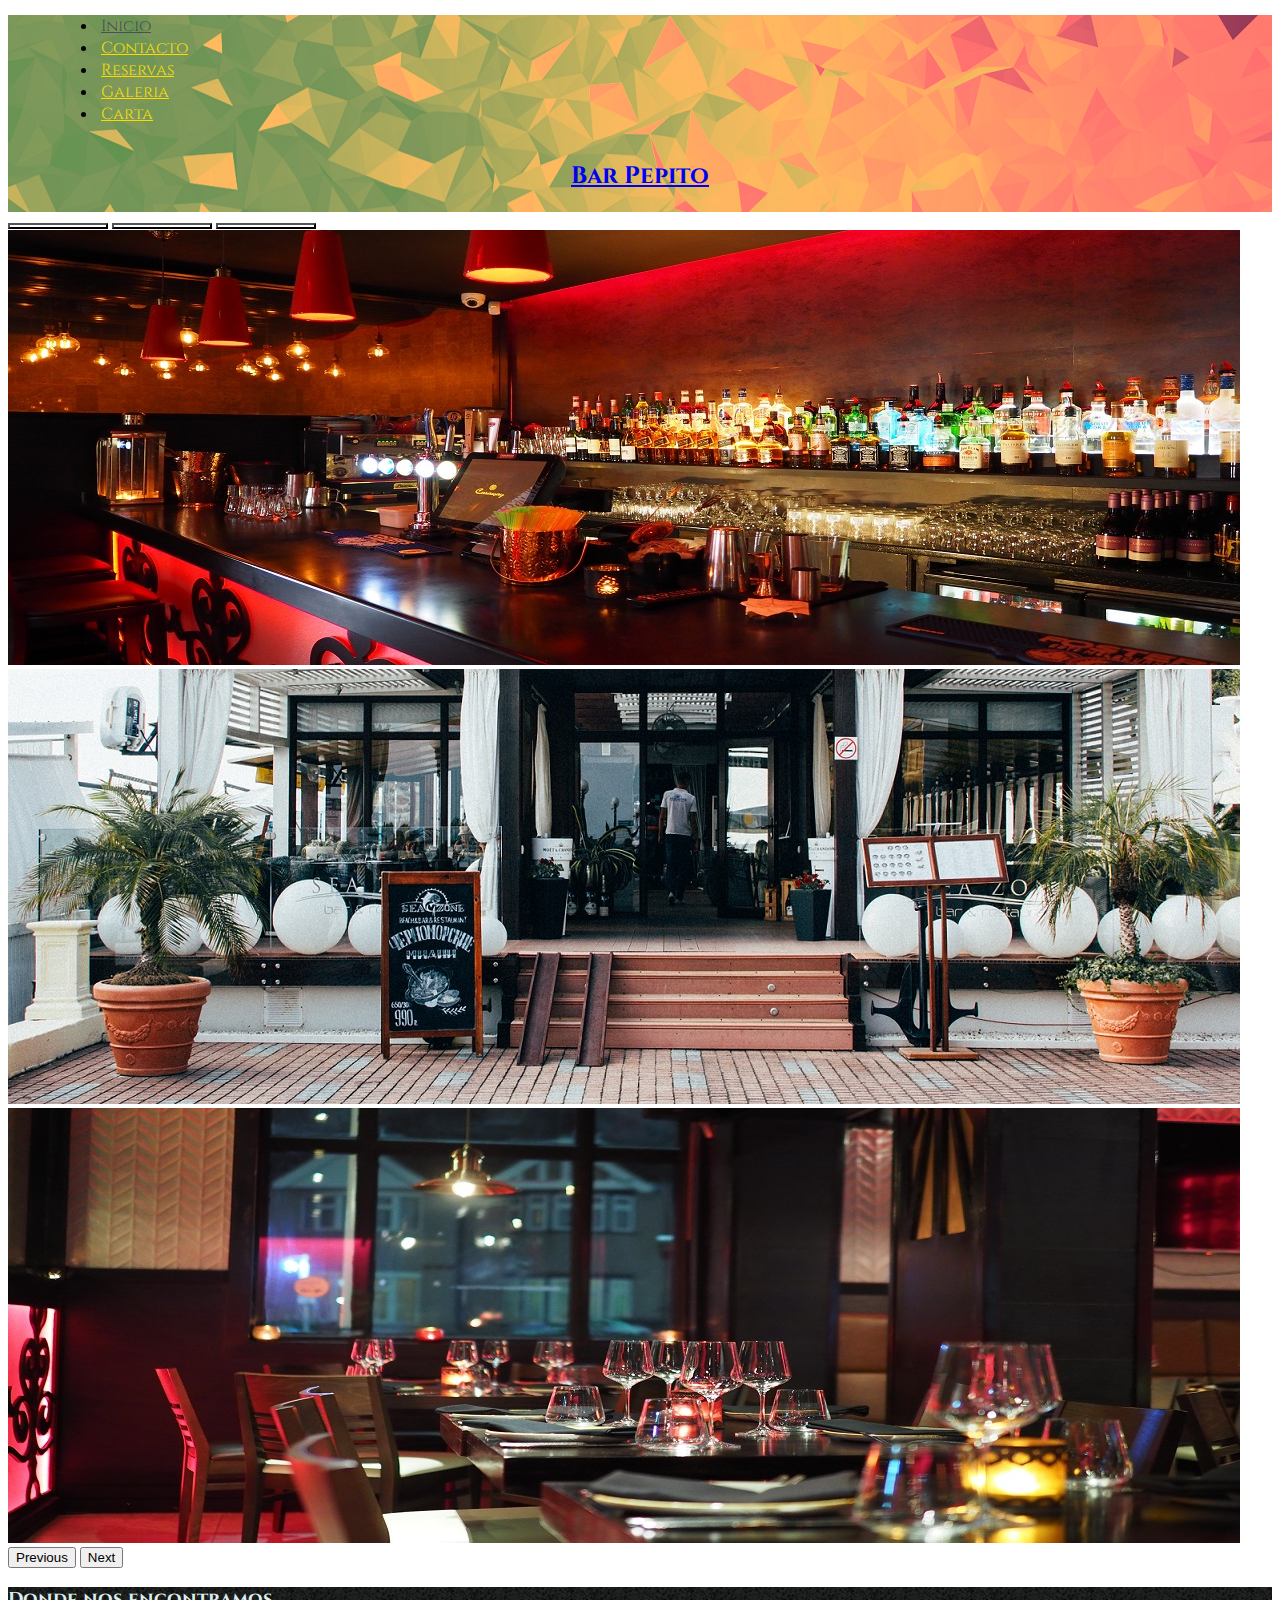
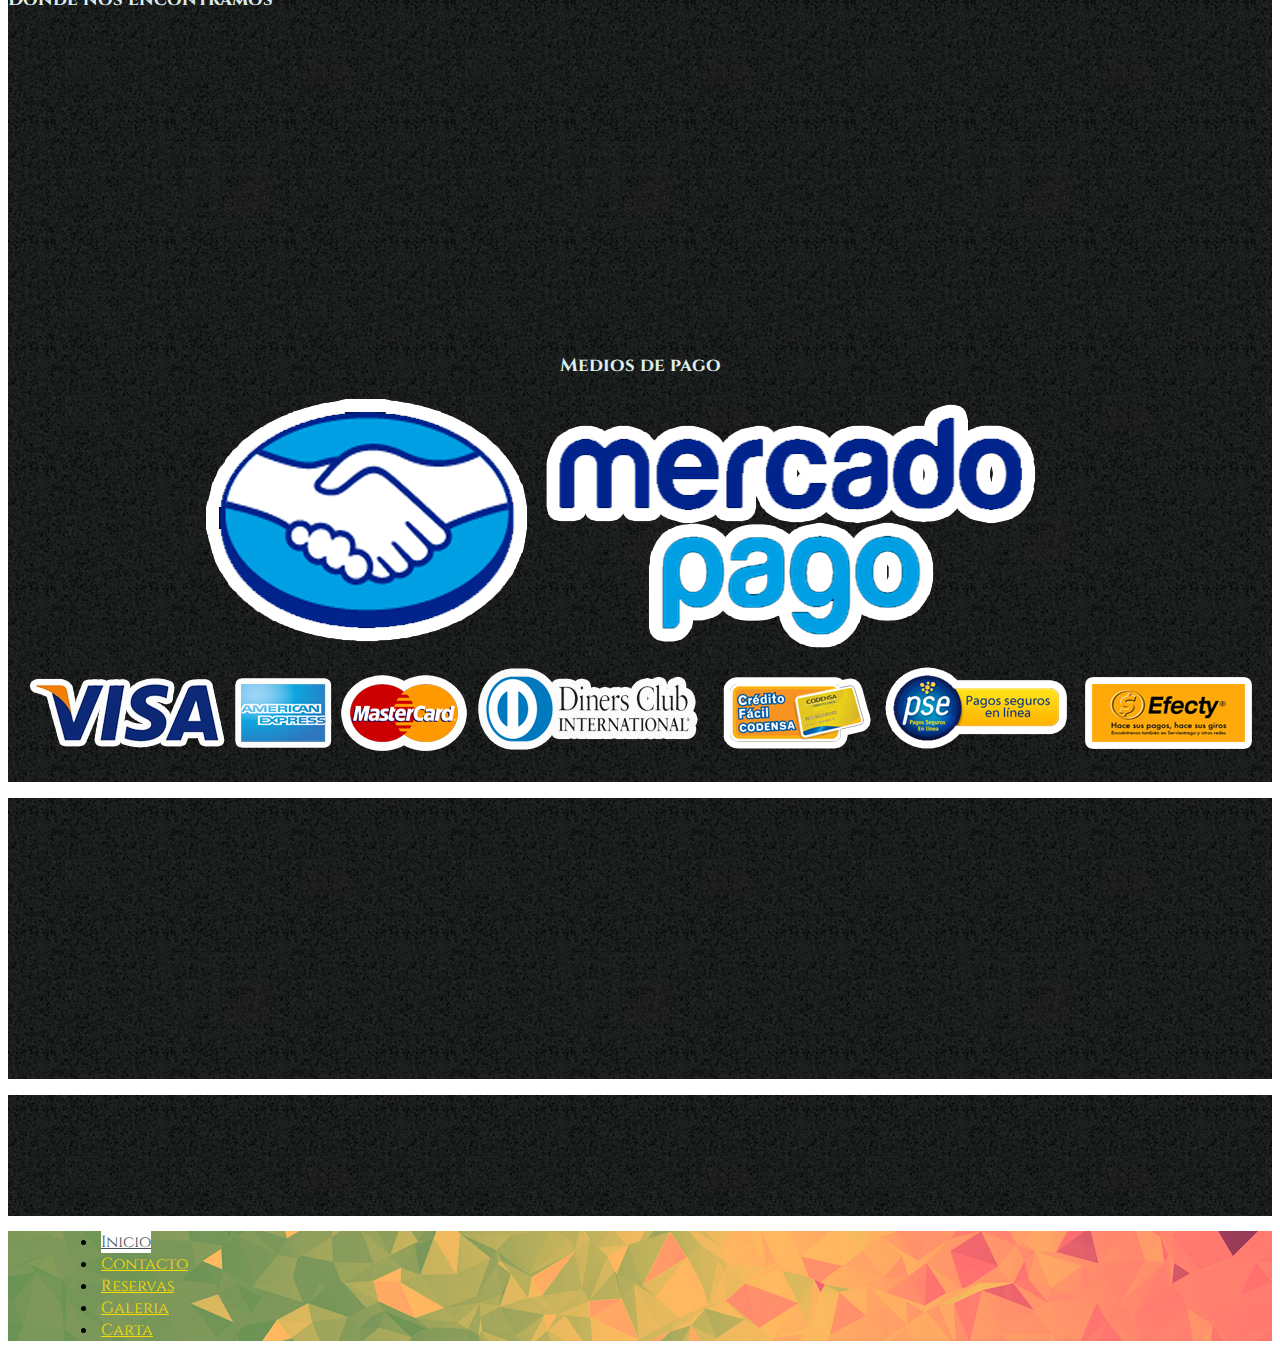
<file: index.html>
<!DOCTYPE html>
<html lang="es">
<head>
	<meta charset="UTF-8">
	<meta name="viewport" content="width=device-width, initial-scale=1.0">
	<meta name="keywords" content="bar pepito comida tragos salida restaurante">
	<meta name="description" content="Bar Pepito - El mejor lugar, la mejor comida, los mejores tragos">
	<link href="https://fonts.googleapis.com/css2?family=Cinzel:wght@800&display=swap" rel="stylesheet">
	<link href="https://fonts.googleapis.com/css2?family=Cabin&display=swap" rel="stylesheet">
	<link href="https://unpkg.com/aos@2.3.1/dist/aos.css" rel="stylesheet">
	<link href="https://cdn.jsdelivr.net/npm/bootstrap@5.1.3/dist/css/bootstrap.min.css" rel="stylesheet" integrity="sha384-1BmE4kWBq78iYhFldvKuhfTAU6auU8tT94WrHftjDbrCEXSU1oBoqyl2QvZ6jIW3" crossorigin="anonymous">
	<link rel="icon" type="image/png" href="assets/img/logo.png"/>
	<link rel="stylesheet" type="text/css" href="css/estilo.css">
	<title>Bar Pepito | Home</title>
</head>
<body>
	<div class="container-fluid header">
		<div class="row">
			<div class="col-12 col-lg-9 navbar header-nav">
				<ul class="nav nav-tabs">
				  <li class="nav-item">
				    <a class="nav-link active" aria-current="page" href="#">Inicio</a>
				  </li>
				  <li class="nav-item">
				    <a class="nav-link" href="pages/contacto.html">Contacto</a>
				  </li>
				  <li class="nav-item">
				    <a class="nav-link" href="pages/reservas.html">Reservas</a>
				  </li>
				  <li class="nav-item">
				    <a class="nav-link" href="pages/galeria.html">Galeria</a>
				  </li>
				  <li class="nav-item">
				    <a class="nav-link" href="pages/carta.html">Carta</a>
				  </li>
				</ul>
			</div>
			<div class="col-12 col-lg-3 nombreBar">
				<h2>
					<a href="index.html">Bar Pepito</a>
				</h2>
			</div>
		</div>
	</div>
	<div class="container-fluid principal">	
		<div class="row">
			<div class="col-12 col-lg-12 px-0">
				<div id="carouselExampleIndicators" class="carousel slide" data-bs-ride="carousel">
					<div class="carousel-indicators">
					    <button type="button" data-bs-target="#carouselExampleIndicators" data-bs-slide-to="0" class="indicador active" aria-current="true" aria-label="Slide 1"></button>
					    <button type="button" data-bs-target="#carouselExampleIndicators" data-bs-slide-to="1" class="indicador" aria-label="Slide 2"></button>
					    <button type="button" data-bs-target="#carouselExampleIndicators" data-bs-slide-to="2" class="indicador" aria-label="Slide 3"></button>
					</div>
				    <div class="carousel-inner">
				        <div class="carousel-item active">
				        <img src="assets/img/bar1.jpg" class="d-block w-100 img-fluid" alt="foto bar">
				    </div>
				    <div class="carousel-item">
				        <img src="assets/img/bar2.jpg" class="d-block w-100 img-fluid" alt="foto bar">
				    </div>
				    <div class="carousel-item">
				        <img src="assets/img/bar3.jpg" class="d-block w-100 img-fluid" alt="foto bar">
				    </div>
				    </div>
				    <button class="carousel-control-prev" type="button" data-bs-target="#carouselExampleIndicators" data-bs-slide="prev">
				        <span class="carousel-control-prev-icon" aria-hidden="true"></span>
				        <span class="visually-hidden">Previous</span>
				    </button>
				    <button class="carousel-control-next" type="button" data-bs-target="#carouselExampleIndicators"data-bs-slide="next">
				        <span class="carousel-control-next-icon" aria-hidden="true"></span>
				        <span class="visually-hidden">Next</span>
				    </button>
				</div>
			</div>
		</div>
	</div>
	<div class="container-fluid ubicacion">
		<div class="row">
			<div class="col-12 col-lg-6">
				<div class="card card-ubicacion py-4">
				  	<div class="card-body">
				    <h3 class="card-title">Donde nos encontramos</h3>
				  	</div>
				  	<iframe src="https://www.google.com/maps/embed?pb=!1m18!1m12!1m3!1d3284.3309923589354!2d-58.399902285052505!3d-34.59579086458515!2m3!1f0!2f0!3f0!3m2!1i1024!2i768!4f13.1!3m3!1m2!1s0x95bcca96921d0e71%3A0xfe351dd9bbccdb10!2sAv.%20Santa%20Fe%2C%20C1123%20CABA!5e0!3m2!1ses-419!2sar!4v1662231447091!5m2!1ses-419!2sar" width="100%" height="300" style="border:0;" allowfullscreen="" loading="lazy" referrerpolicy="no-referrer-when-downgrade"></iframe>
				</div>
			</div>
		</div>
	</div>
	<div class="container-fluid mediospago">
		<div class="row">
			<div class="col-12 col-lg-6">
				<div class="card card-pago" >
				  	<div class="card-body">
				    	<h3 class="card-text">Medios de pago</h3>
				    	<img src="assets/img/mediospago.png" class="card-img-top py-4 img-fluid" alt="mediospago">
				  	</div>
				</div>
			</div>
		</div>
	</div>
	<div class="container-fluid redes py-5">
		<div class="row">
			<div class="col-12 col-lg-12">
				<ul class="list-group list-group-horizontal justify-content-evenly pb-4 list-redes">
				  <li class="list-group-item d-flex align-items-center item-redes" data-aos="zoom-in-right" data-aos-duration="2000">
				  	<a href="#"><img src="assets/img/facebook.png" alt="" class="facebook"></a>
				  	<a class="text-decoration-none text-reset" href="#"><p class="mb-0 ps-2 font-monospace">Visita nuestro Facebook! </p></a>
				  </li>
				  <li class="list-group-item d-flex align-items-center item-redes" data-aos="zoom-in-up" data-aos-duration="2000">
				  	<a href="#"><img src="assets/img/instagram.png" alt="" class="instagram"></a>
				  	<a class="text-decoration-none text-reset" href="#"><p class="mb-0 ps-2 font-monospace">Seguinos en Instagram!</p></a>
				  </li>
				  <li class="list-group-item d-flex align-items-center item-redes" data-aos="zoom-in-left" data-aos-duration="2000">
				  	<a href="#"><img src="assets/img/whatsapp.png" alt="" class="whatsapp"></a>
				  	<a class="text-decoration-none text-reset" href="#"><p class="mb-0 ps-2 font-monospace">Mandanos un mensaje!</p></a>
				  </li>
				</ul>
			</div>
		</div>	
	</div>
	<div class="container-fluid newsletter">	
		<div class="row">
			<div class="col-12 col-lg-6">
				<div class="mb-5 newsletter-items" data-aos="flip-down" data-aos-duration="3000">
				  <label for="formGroupExampleInput" class="form-label"><h4>Suscribite a nuestro Newsletter!</h4></label>
				  <input type="text" class="form-control my-4" id="formGroupExampleInput" placeholder="Ingresa tu email">
				  <button type="button">Suscribirme</button>
				</div>
			</div>
		</div>
	</div>
	<div class="container-fluid footer">
		<div class="row">
			<div class="col-12 col-lg-12">
				<ul class="nav nav-pills footer-nav justify-content-center">
				  <li class="nav-item">
				    <a class="nav-link active" aria-current="page" href="index.html">Inicio</a>
				  </li>
				  <li class="nav-item">
				    <a class="nav-link" href="pages/contacto.html">Contacto</a>
				  </li>
				  <li class="nav-item">
				    <a class="nav-link" href="pages/reservas.html">Reservas</a>
				  </li>
				  <li class="nav-item">
				    <a class="nav-link" href="pages/galeria.html">Galeria</a>
				  </li>
				  <li class="nav-item">
				    <a class="nav-link" href="pages/carta.html">Carta</a>
				  </li>
				</ul>
			</div>
		</div>
	</div>
	<script src="https://unpkg.com/aos@2.3.1/dist/aos.js"></script>
	<script>
	  	AOS.init();
	</script>
	<script src="https://cdn.jsdelivr.net/npm/bootstrap@5.1.3/dist/js/bootstrap.bundle.min.js" integrity="sha384-ka7Sk0Gln4gmtz2MlQnikT1wXgYsOg+OMhuP+IlRH9sENBO0LRn5q+8nbTov4+1p" crossorigin="anonymous"></script>
</body>
</html>
</file>
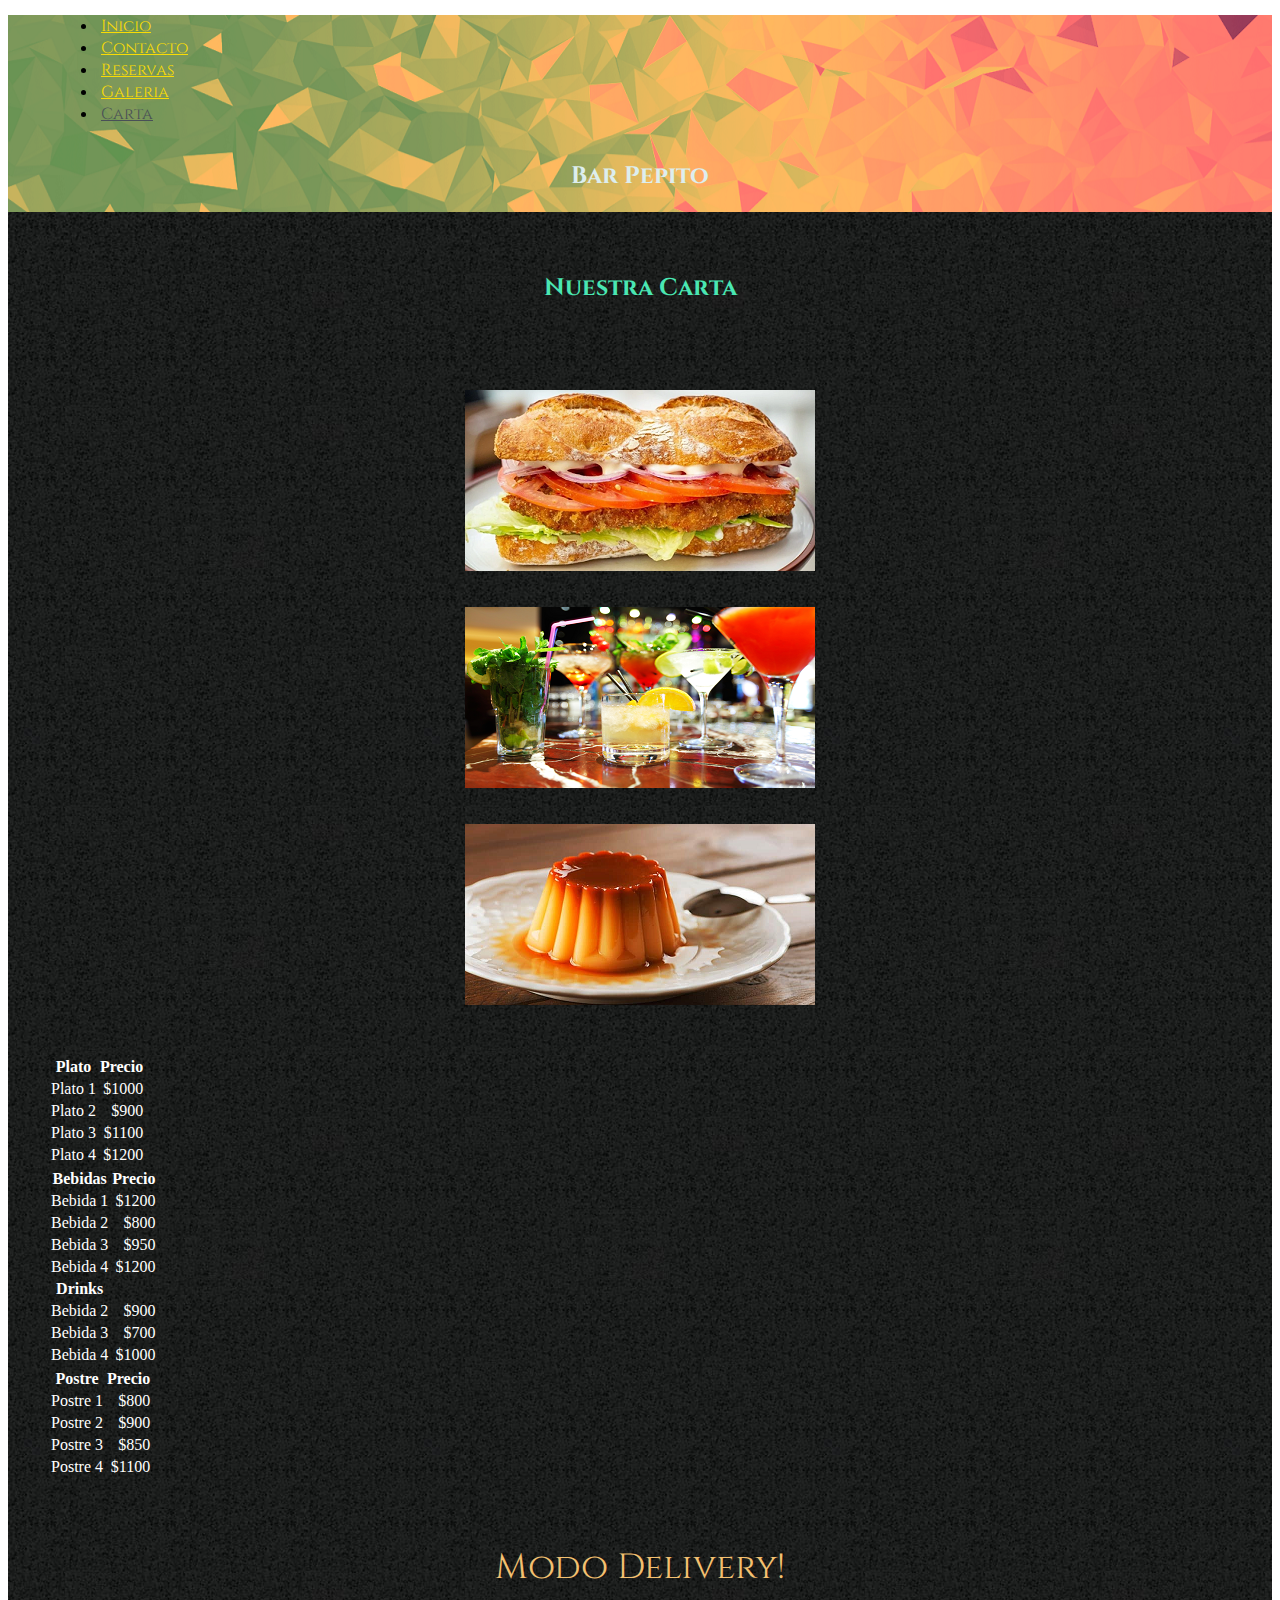
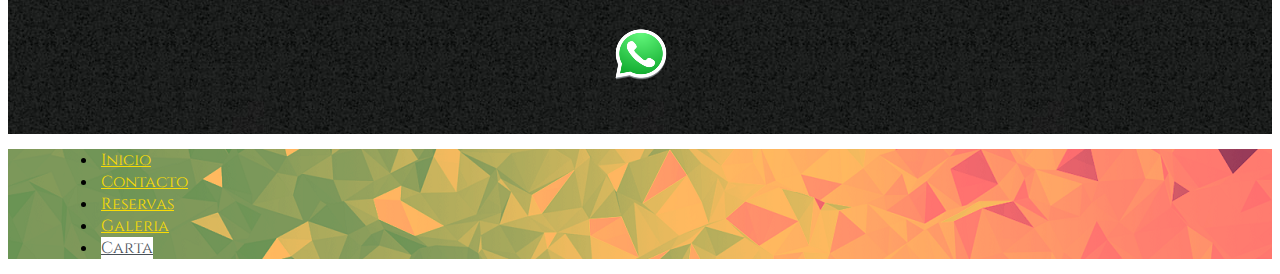
<file: pages/carta.html>
<!DOCTYPE html>
<html lang="es">
<head>
	<meta charset="UTF-8">
	<meta name="viewport" content="width=device-width, initial-scale=1.0">
	<meta name="keywords" content="bar pepito comida tragos salida restaurante carta comidas bebidas postres precios">
	<meta name="description" content="Bar Pepito - El mejor lugar, la mejor comida, los mejores tragos - Nuestra Carta">
	<link href="https://fonts.googleapis.com/css2?family=Cinzel:wght@800&display=swap" rel="stylesheet">
	<link href="https://fonts.googleapis.com/css2?family=Cabin&display=swap" rel="stylesheet">
	<link href="https://unpkg.com/aos@2.3.1/dist/aos.css" rel="stylesheet">
	<link href="https://cdn.jsdelivr.net/npm/bootstrap@5.1.3/dist/css/bootstrap.min.css" rel="stylesheet" integrity="sha384-1BmE4kWBq78iYhFldvKuhfTAU6auU8tT94WrHftjDbrCEXSU1oBoqyl2QvZ6jIW3" crossorigin="anonymous">
	<link rel="stylesheet" type="text/css" href="../css/estilo.css">
	<title>Nuestra Carta</title>
</head>
<body>
	<div class="container-fluid header">
		<div class="row">
			<div class="col-12 col-lg-9 navbar header-nav">
				<ul class="nav nav-tabs">
				  <li class="nav-item">
				    <a class="nav-link" href="../index.html">Inicio</a>
				  </li>
				  <li class="nav-item">
				    <a class="nav-link" href="contacto.html">Contacto</a>
				  </li>
				  <li class="nav-item">
				    <a class="nav-link" href="reservas.html">Reservas</a>
				  </li>
				  <li class="nav-item">
				    <a class="nav-link" href="galeria.html">Galeria</a>
				  </li>
				  <li class="nav-item">
				    <a class="nav-link active" aria-current="page" href="carta.html">Carta</a>
				  </li>
				</ul>
			</div>
			<div class="col-12 col-lg-3 nombreBar">
				<h2>
					Bar Pepito
				</h2>
			</div>
		</div>
	</div>
	<div class="container-fluid subtitulo">	
		<div class="row">
			<div class="col-12 col-lg-12">
				<h2>Nuestra Carta</h2>
			</div>
		</div>
	</div>
	<div class="container-fluid fotosCarta">
		<div class="row">
			<div class="col-12 col-lg-4">
				<figure class="figure">
					<img src="../assets/img/platos.png" class="figure-img img-fluid rounded" alt="foto">
				</figure>
			</div>
			<div class="col-12 col-lg-4">
				<figure class="figure">
					<img src="../assets/img/tragos.png" class="figure-img img-fluid rounded" alt="foto">
				</figure>
			</div>
			<div class="col-12 col-lg-4">
				<figure class="figure">
					<img src="../assets/img/postres.png" class="figure-img img-fluid rounded" alt="foto">
				</figure>
			</div>
		</div>
	</div>
	<div class="container-fluid carta">
		<div class="row">
			<div class="col-12 col-lg-4">
				<table class="table">
					<thead>
					    <tr>
					      	<th scope="col">Plato</th>
					      	<th scope="col" class="precio">Precio</th>
					    </tr>
					</thead>
					<tbody>
					    <tr>
						    <td>Plato 1</td>
						    <td class="precio">$1000</td>
					    </tr>
					    <tr>
					      	<td>Plato 2</td>
					      	<td class="precio">$900</td>
					    </tr>
					    <tr>
					      	<td>Plato 3</td>
					      	<td class="precio">$1100</td>
					    </tr>
					    <tr>
					      	<td>Plato 4</td>
					      	<td class="precio">$1200</td>
					    </tr>
					</tbody>
				</table>
			</div>
			<div class="col-12 col-lg-4">
				<table class="table">
					<thead>
					    <tr>
					      	<th scope="col">Bebidas</th>
					      	<th scope="col" class="precio">Precio</th>
					    </tr>
					</thead>
					<tbody>
					    <tr>
						    <td>Bebida 1</td>
						    <td class="precio">$1200</td>
					    </tr>
					    <tr>
					      	<td>Bebida 2</td>
					      	<td class="precio">$800</td>
					    </tr>
					    <tr>
					      	<td>Bebida 3</td>
					      	<td class="precio">$950</td>
					    </tr>
					    <tr>
					      	<td>Bebida 4</td>
					      	<td class="precio">$1200</td>
					    </tr>
					    <thead>
					    <tr>
					      	<th scope="col">Drinks</th>
					    </tr>
					    <tr>
					      	<td>Bebida 2</td>
					      	<td class="precio">$900</td>
					    </tr>
					    <tr>
					      	<td>Bebida 3</td>
					      	<td class="precio">$700</td>
					    </tr>
					    <tr>
					      	<td>Bebida 4</td>
					      	<td class="precio">$1000</td>
					    </tr>
					</thead>
					</tbody>
				</table>
			</div>
			<div class="col-12 col-lg-4">
				<table class="table">
					<thead>
					    <tr>
					      	<th scope="col">Postre</th>
					      	<th scope="col" class="precio">Precio</th>
					    </tr>
					</thead>
					<tbody>
					    <tr>
						    <td>Postre 1</td>
						    <td class="precio">$800</td>
					    </tr>
					    <tr>
					      	<td>Postre 2</td>
					      	<td class="precio">$900</td>
					    </tr>
					    <tr>
					      	<td>Postre 3</td>
					      	<td class="precio">$850</td>
					    </tr>
					    <tr>
					      	<td>Postre 4</td>
					      	<td class="precio">$1100</td>
					    </tr>
					</tbody>
				</table>
			</div>
		</div>
	</div>
	<div class="delivery">
		<div>
			<p class="delivery--titulo">Modo Delivery!</p>
			<a href="#">
			<img class="delivery--imagen" src="../assets/img/wadelivery.png" alt="whatsapp">
			</a>
		</div>
	</div>
	<div class="container-fluid footer">
		<div class="row">
			<div class="col-12 col-lg-12">
				<ul class="nav nav-pills footer-nav justify-content-center">
				  <li class="nav-item">
				    <a class="nav-link" href="../index.html">Inicio</a>
				  </li>
				  <li class="nav-item">
				    <a class="nav-link" href="contacto.html">Contacto</a>
				  </li>
				  <li class="nav-item">
				    <a class="nav-link" href="reservas.html">Reservas</a>
				  </li>
				  <li class="nav-item">
				    <a class="nav-link" href="galeria.html">Galeria</a>
				  </li>
				  <li class="nav-item">
				    <a class="nav-link  active" aria-current="page" href="ccarta.html">Carta</a>
				  </li>
				</ul>
			</div>
		</div>
	</div>	
	<script src="https://unpkg.com/aos@2.3.1/dist/aos.js"></script>
	<script>
	  	AOS.init();
	</script>
	<script src="https://cdn.jsdelivr.net/npm/bootstrap@5.1.3/dist/js/bootstrap.bundle.min.js" integrity="sha384-ka7Sk0Gln4gmtz2MlQnikT1wXgYsOg+OMhuP+IlRH9sENBO0LRn5q+8nbTov4+1p" crossorigin="anonymous"></script>
</body>
</html>
</file>
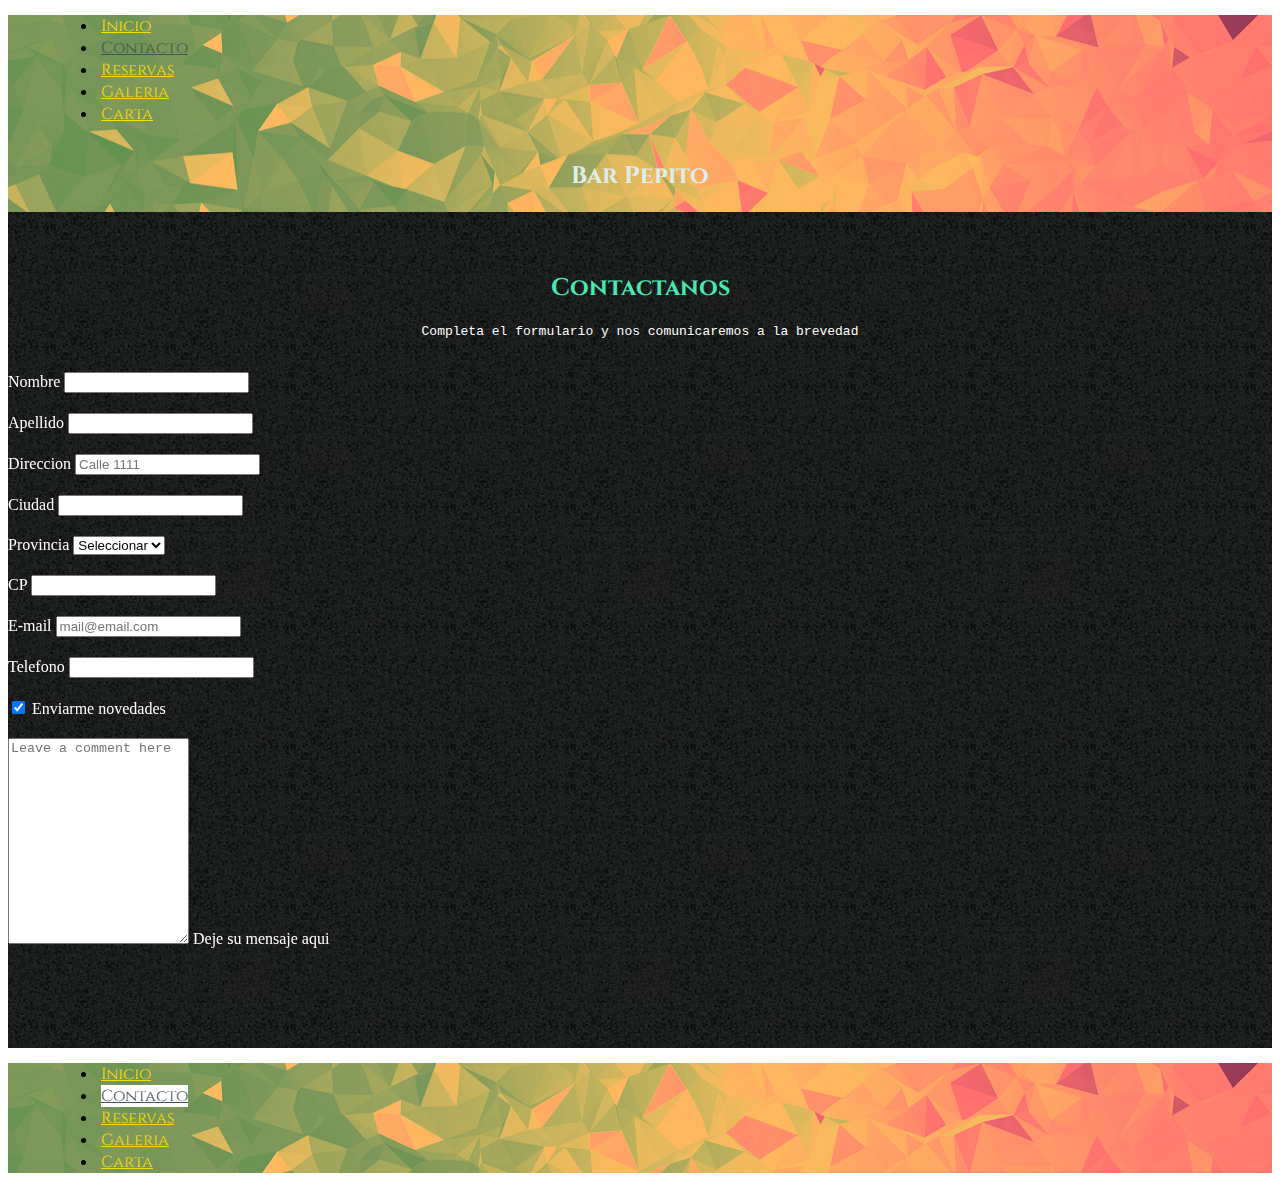
<file: pages/contacto.html>
<!DOCTYPE html>
<html lang="es">
<head>
	<meta charset="UTF-8">
	<meta name="viewport" content="width=device-width, initial-scale=1.0">
	<meta name="keywords" content="bar pepito comida tragos salida restaurante contacto mensaje">
	<meta name="description" content="Bar Pepito - El mejor lugar, la mejor comida, los mejores tragos - Contactanos">
	<link href="https://fonts.googleapis.com/css2?family=Cinzel:wght@800&display=swap" rel="stylesheet">
	<link href="https://fonts.googleapis.com/css2?family=Cabin&display=swap" rel="stylesheet">
	<link href="https://unpkg.com/aos@2.3.1/dist/aos.css" rel="stylesheet">
	<link href="https://cdn.jsdelivr.net/npm/bootstrap@5.1.3/dist/css/bootstrap.min.css" rel="stylesheet" integrity="sha384-1BmE4kWBq78iYhFldvKuhfTAU6auU8tT94WrHftjDbrCEXSU1oBoqyl2QvZ6jIW3" crossorigin="anonymous">
	<link rel="stylesheet" type="text/css" href="../css/estilo.css">
	<title>Contacto</title>
</head>
<body>
	<div class="container-fluid header">
		<div class="row">
			<div class="col-12 col-lg-9 navbar header-nav">
				<ul class="nav nav-tabs">
				  <li class="nav-item">
				    <a class="nav-link" href="../index.html">Inicio</a>
				  </li>
				  <li class="nav-item">
				    <a class="nav-link active" aria-current="page" href="contacto.html">Contacto</a>
				  </li>
				  <li class="nav-item">
				    <a class="nav-link" href="reservas.html">Reservas</a>
				  </li>
				  <li class="nav-item">
				    <a class="nav-link" href="galeria.html">Galeria</a>
				  </li>
				  <li class="nav-item">
				    <a class="nav-link" href="carta.html">Carta</a>
				  </li>
				</ul>
			</div>
			<div class="col-12 col-lg-3 nombreBar">
				<h2>
					Bar Pepito
				</h2>
			</div>
		</div>
	</div>
	<div class="container-fluid subtitulo">	
		<div class="row">
			<div class="col-12 col-lg-12">
				<h2>Contactanos</h2>
				<p>Completa el formulario y nos comunicaremos a la brevedad</p>
			</div>
		</div>
	</div>
	<div class="container-fluid formulario-contacto">
		<div class="row">
			<div class="col-12 col-lg-6">
				<form class="row formulario-items">
				  	<div class="col-md-6" data-aos="fade-down-right" data-aos-duration="1500">
					    <label for="inputNombre" class="form-label">Nombre</label>
					    <input type="nombre" class="form-control" id="inputNombre">
				  	</div>
				  	<div class="col-md-6" data-aos="fade-down-left" data-aos-duration="1500">
					    <label for="inputApellido" class="form-label">Apellido</label>
					    <input type="apellido" class="form-control" id="inputApellido">
					</div>
					<div class="col-12" data-aos="fade-left" data-aos-duration="1500">
					    <label for="inputAddress" class="form-label">Direccion</label>
					    <input type="text" class="form-control" id="inputAddress" placeholder="Calle 1111">
				  	</div>
				  	<div class="col-md-6" data-aos="fade-right" data-aos-duration="1500">
					    <label for="inputCity" class="form-label">Ciudad</label>
					    <input type="text" class="form-control" id="inputCity">
				  	</div>
				  	<div class="col-md-4" data-aos="flip-left" data-aos-easing="ease-out-cubic" data-aos-duration="1500">
					    <label for="inputState" class="form-label">Provincia</label>
					    <select id="inputState" class="form-select">
				      		<option selected>Seleccionar</option>
						    <option>Provincia 1</option>
						    <option>Provincia 2</option>
						    <option>Provincia 3</option>
						    <option>Provincia 4</option>
				    	</select>
				  	</div>
				  	<div class="col-md-2" data-aos="fade-left" data-aos-duration="1500">
					    <label for="inputZip" class="form-label">CP</label>
					    <input type="text" class="form-control" id="inputZip">
				  	</div>
				  	<div class="col-md-6" data-aos="fade-up-right" data-aos-duration="1500">
					    <label for="inputEmail" class="form-label">E-mail</label>
					    <input type="text" class="form-control" id="inputEmail" placeholder="mail@email.com">
				  	</div>
				  	<div class="col-md-6" data-aos="fade-up-left" data-aos-duration="1500">
					    <label for="inputTelefono" class="form-label">Telefono</label>
					    <input type="telefono" class="form-control" id="inputTelefono">
				  	</div>
				  	<div class="col-12">
				    	<div class="checkEnviar" data-aos="flip-left" data-aos-duration="1500">
					      	<input class="form-check-input" type="checkbox" checked id="gridCheck">
					      	<label class="form-check-label" for="gridCheck">Enviarme novedades</label>
				    	</div>
				  	</div>
				  	<div class="form-floating" data-aos="zoom-out-up" data-aos-duration="1500">
					  	<textarea class="form-control" placeholder="Leave a comment here" id="floatingTextarea"  style="height: 200px"></textarea>
					  	<label for="floatingTextarea" class="text-black">Deje su mensaje aqui</label>
					</div>
				  	<div class="col-12 botonEnviar">
				    	<button type="submit" style="width: 40%;" data-aos="zoom-in-up" data-aos-duration="1500">Enviar</button>
				  	</div>
				</form>
			</div>
		</div>
	</div>
	<div class="container-fluid footer">
		<div class="row">
			<div class="col-12 col-lg-12">
				<ul class="nav nav-pills footer-nav justify-content-center">
				  <li class="nav-item">
				    <a class="nav-link" href="../index.html">Inicio</a>
				  </li>
				  <li class="nav-item">
				    <a class="nav-link active" aria-current="page" href="contacto.html">Contacto</a>
				  </li>
				  <li class="nav-item">
				    <a class="nav-link" href="reservas.html">Reservas</a>
				  </li>
				  <li class="nav-item">
				    <a class="nav-link" href="galeria.html">Galeria</a>
				  </li>
				  <li class="nav-item">
				    <a class="nav-link" href="carta.html">Carta</a>
				  </li>
				</ul>
			</div>
		</div>
	</div>
	<script src="https://unpkg.com/aos@2.3.1/dist/aos.js"></script>
	<script>
	  	AOS.init();
	</script>
	<script src="https://cdn.jsdelivr.net/npm/bootstrap@5.1.3/dist/js/bootstrap.bundle.min.js" integrity="sha384-ka7Sk0Gln4gmtz2MlQnikT1wXgYsOg+OMhuP+IlRH9sENBO0LRn5q+8nbTov4+1p" crossorigin="anonymous"></script>
</body>
</html>
</file>
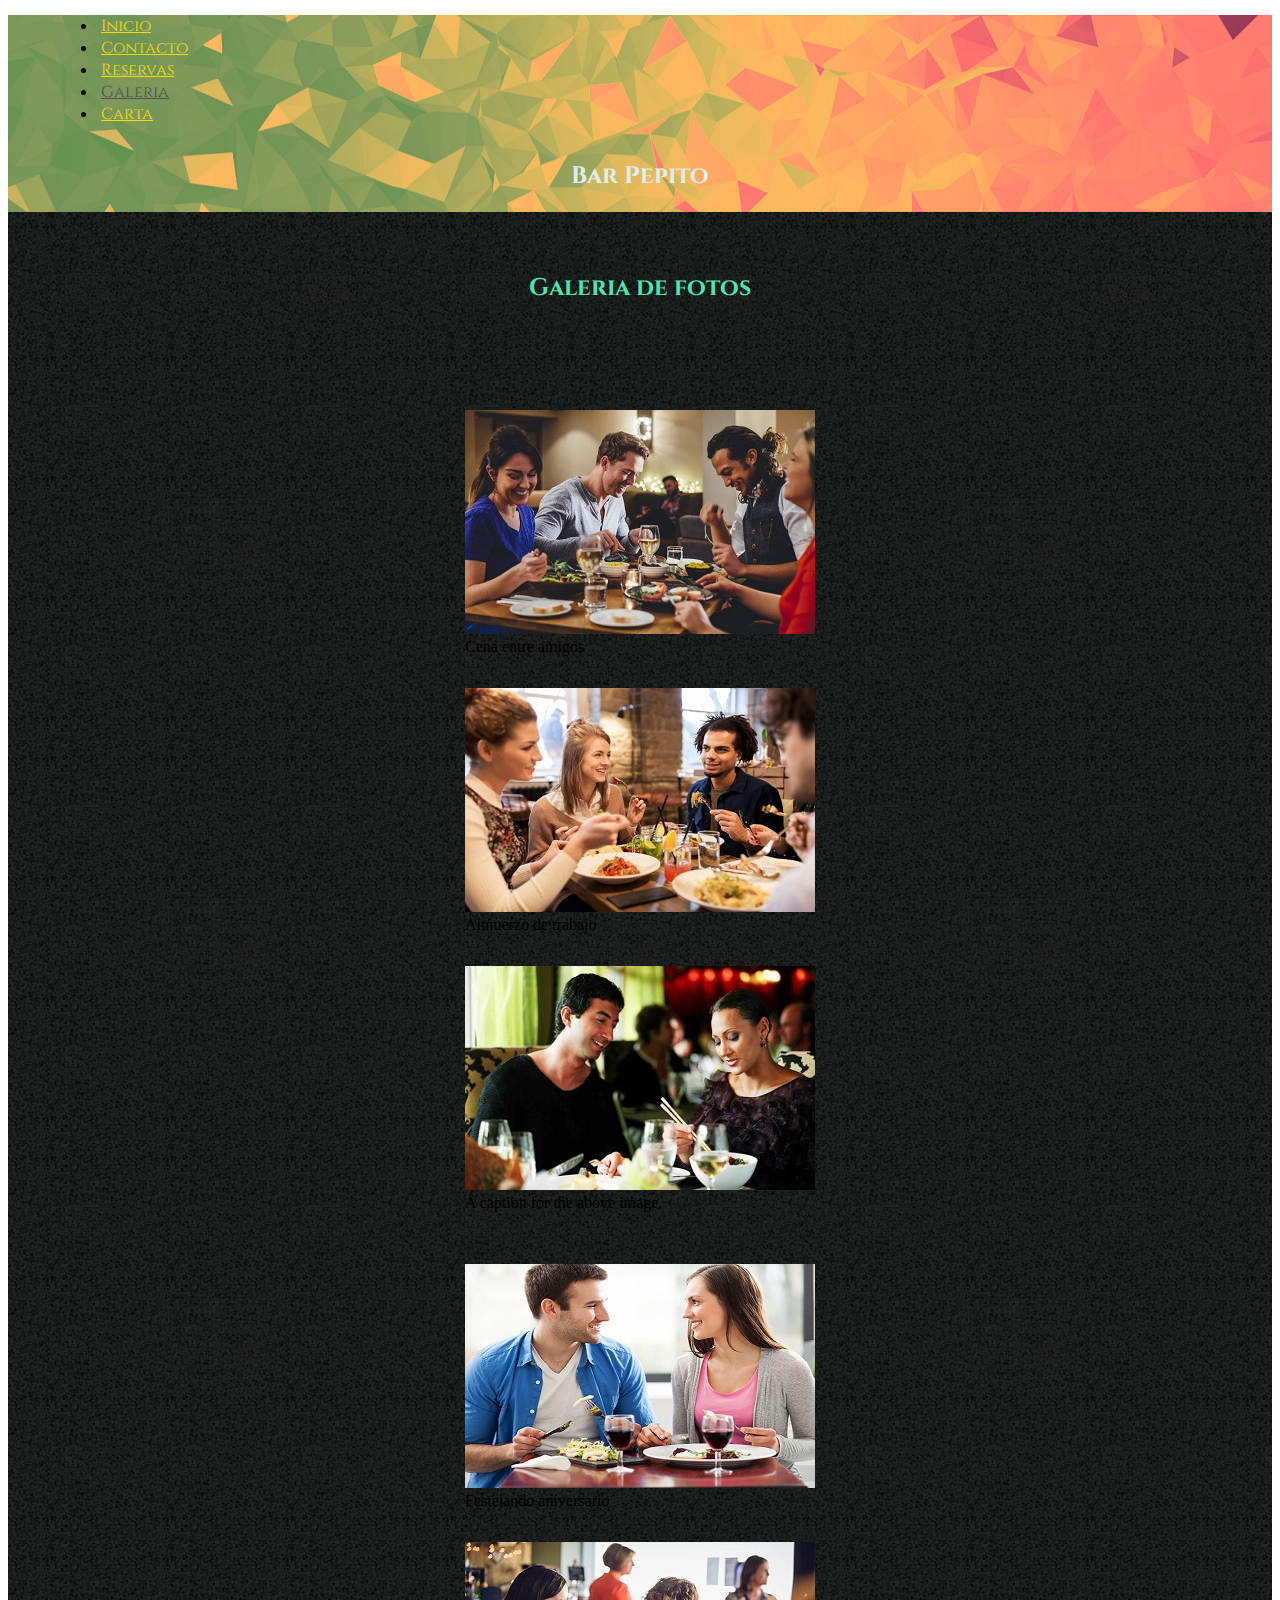
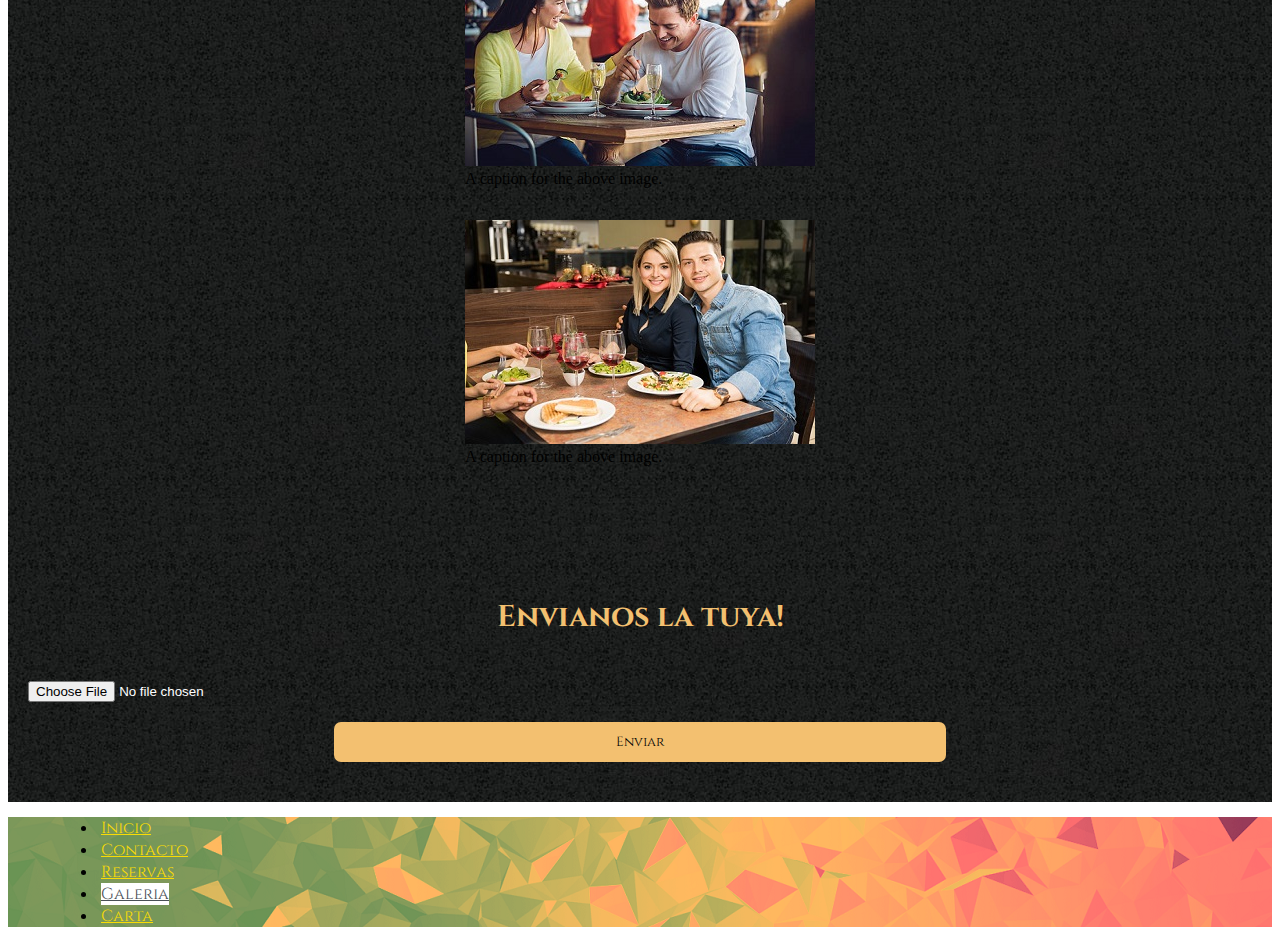
<file: pages/galeria.html>
<!DOCTYPE html>
<html lang="es">
<head>
	<meta charset="UTF-8">
	<meta name="viewport" content="width=device-width, initial-scale=1.0">
	<meta name="keywords" content="bar pepito comida tragos salida restaurante galeria fotos visitas">
	<meta name="description" content="Bar Pepito - El mejor lugar, la mejor comida, los mejores tragos - Galeria de fotos">
	<link href="https://fonts.googleapis.com/css2?family=Cinzel:wght@800&display=swap" rel="stylesheet">
	<link href="https://fonts.googleapis.com/css2?family=Cabin&display=swap" rel="stylesheet">
	<link href="https://unpkg.com/aos@2.3.1/dist/aos.css" rel="stylesheet">
	<link href="https://cdn.jsdelivr.net/npm/bootstrap@5.1.3/dist/css/bootstrap.min.css" rel="stylesheet" integrity="sha384-1BmE4kWBq78iYhFldvKuhfTAU6auU8tT94WrHftjDbrCEXSU1oBoqyl2QvZ6jIW3" crossorigin="anonymous">
	<link rel="stylesheet" type="text/css" href="../css/estilo.css">
	<title>Galeria de fotos</title>
</head>
<body>
	<div class="container-fluid header">
		<div class="row">
			<div class="col-12 col-lg-9 navbar header-nav">
				<ul class="nav nav-tabs">
				  <li class="nav-item">
				    <a class="nav-link" href="../index.html">Inicio</a>
				  </li>
				  <li class="nav-item">
				    <a class="nav-link" href="contacto.html">Contacto</a>
				  </li>
				  <li class="nav-item">
				    <a class="nav-link" href="reservas.html">Reservas</a>
				  </li>
				  <li class="nav-item">
				    <a class="nav-link  active" aria-current="page" href="galeria.html">Galeria</a>
				  </li>
				  <li class="nav-item">
				    <a class="nav-link" href="carta.html">Carta</a>
				  </li>
				</ul>
			</div>
			<div class="col-12 col-lg-3 nombreBar">
				<h2>
					Bar Pepito
				</h2>
			</div>
		</div>
	</div>
	<div class="container-fluid subtitulo">	
		<div class="row">
			<div class="col-12 col-lg-12">
				<h2>Galeria de fotos</h2>
			</div>
		</div>
	</div>
	<div class="container-fluid galeria">
		<div class="row">
			<div class="col-12 col-lg-4">
				<figure class="figure">
					<img src="../assets/img/galeria1.jpg" class="figure-img img-fluid rounded" alt="foto">
					<figcaption class="figure-caption">Cena entre amigos</figcaption>
				</figure>
			</div>
			<div class="col-12 col-lg-4">
				<figure class="figure">
					<img src="../assets/img/galeria2.jpg" class="figure-img img-fluid rounded" alt="foto">
					<figcaption class="figure-caption">Almuerzo de trabajo</figcaption>
				</figure>
			</div>
			<div class="col-12 col-lg-4">
				<figure class="figure">
					<img src="../assets/img/galeria3.jpg" class="figure-img img-fluid rounded" alt="foto">
					<figcaption class="figure-caption">A caption for the above image.</figcaption>
				</figure>
			</div>
		</div>
		<div class="row">
			<div class="col-12 col-lg-4">
				<figure class="figure">
					<img src="../assets/img/galeria4.jpg" class="figure-img img-fluid rounded" alt="foto">
					<figcaption class="figure-caption">Festejando aniversario</figcaption>
				</figure>
			</div>
			<div class="col-12 col-lg-4">
				<figure class="figure">
					<img src="../assets/img/galeria5.jpg" class="figure-img img-fluid rounded" alt="foto">
					<figcaption class="figure-caption">A caption for the above image.</figcaption>
				</figure>
			</div>
			<div class="col-12 col-lg-4">
				<figure class="figure">
					<img src="../assets/img/galeria6.jpg" class="figure-img img-fluid rounded" alt="foto">
					<figcaption class="figure-caption">A caption for the above image.</figcaption>
				</figure>
			</div>
		</div>
	</div>
	<div class="container-fluid enviarFoto">
		<div class="row">
			<div class="col-12 col-lg-12 carga-titulo">
				<h2>Envianos la tuya!</h2>
			</div>
			<div class="col-12 col-lg-5 carga-archivo">
				<div class="input-group">
				  	<input type="file" class="form-control" id="inputGroupFile04" aria-describedby="inputGroupFileAddon04" aria-label="Upload">
				</div>
			</div>
			<div class="col-12 col-lg-4 botonGaleria">
				<button type="button">Enviar</button>
			</div>
		</div>
	</div>
	<div class="container-fluid footer">
		<div class="row">
			<div class="col-12 col-lg-12">
				<ul class="nav nav-pills footer-nav justify-content-center">
				  <li class="nav-item">
				    <a class="nav-link" href="../index.html">Inicio</a>
				  </li>
				  <li class="nav-item">
				    <a class="nav-link" href="contacto.html">Contacto</a>
				  </li>
				  <li class="nav-item">
				    <a class="nav-link" href="reservas.html">Reservas</a>
				  </li>
				  <li class="nav-item">
				    <a class="nav-link active" aria-current="page" href="galeria.html">Galeria</a>
				  </li>
				  <li class="nav-item">
				    <a class="nav-link" href="carta.html">Carta</a>
				  </li>
				</ul>
			</div>
		</div>
	</div>	
	<script src="https://unpkg.com/aos@2.3.1/dist/aos.js"></script>
	<script>
	  	AOS.init();
	</script>
	<script src="https://cdn.jsdelivr.net/npm/bootstrap@5.1.3/dist/js/bootstrap.bundle.min.js" integrity="sha384-ka7Sk0Gln4gmtz2MlQnikT1wXgYsOg+OMhuP+IlRH9sENBO0LRn5q+8nbTov4+1p" crossorigin="anonymous"></script>
</body>
</html>
</file>
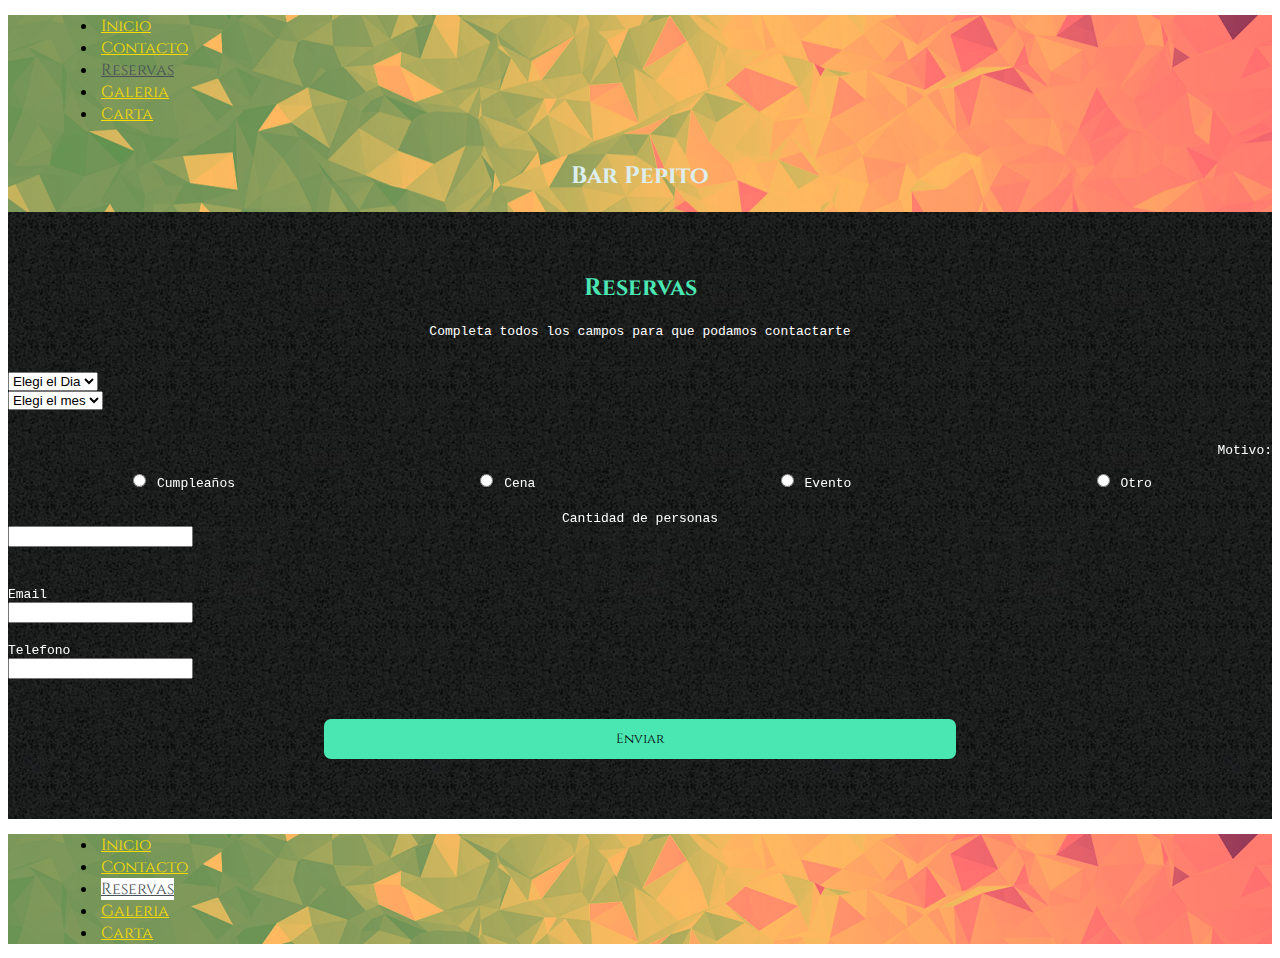
<file: pages/reservas.html>
<!DOCTYPE html>
<html lang="es">
<head>
	<meta charset="UTF-8">
	<meta name="viewport" content="width=device-width, initial-scale=1.0">
	<meta name="keywords" content="bar pepito comida tragos salida restaurante reservas mensaje cena cumpleaños evento">
	<meta name="description" content="Bar Pepito - El mejor lugar, la mejor comida, los mejores tragos - Reservas">
	<link href="https://fonts.googleapis.com/css2?family=Cinzel:wght@800&display=swap" rel="stylesheet">
	<link href="https://fonts.googleapis.com/css2?family=Cabin&display=swap" rel="stylesheet">
	<link href="https://unpkg.com/aos@2.3.1/dist/aos.css" rel="stylesheet">
	<link href="https://cdn.jsdelivr.net/npm/bootstrap@5.1.3/dist/css/bootstrap.min.css" rel="stylesheet" integrity="sha384-1BmE4kWBq78iYhFldvKuhfTAU6auU8tT94WrHftjDbrCEXSU1oBoqyl2QvZ6jIW3" crossorigin="anonymous">
	<link rel="stylesheet" type="text/css" href="../css/estilo.css">
	<title>Reservas</title>
</head>
<body>
	<div class="container-fluid header">
		<div class="row">
			<div class="col-12 col-lg-9 navbar header-nav">
				<ul class="nav nav-tabs">
				  <li class="nav-item">
				    <a class="nav-link" href="../index.html">Inicio</a>
				  </li>
				  <li class="nav-item">
				    <a class="nav-link" href="contacto.html">Contacto </a>
				  </li>
				  <li class="nav-item">
				    <a class="nav-link active" aria-current="page" href="reservas.html">Reservas</a>
				  </li>
				  <li class="nav-item">
				    <a class="nav-link" href="galeria.html">Galeria</a>
				  </li>
				  <li class="nav-item">
				    <a class="nav-link" href="carta.html">Carta</a>
				  </li>
				</ul>
			</div>
			<div class="col-12 col-lg-3 nombreBar">
				<h2>
					Bar Pepito
				</h2>
			</div>
		</div>
	</div>
	<div class="container-fluid subtitulo">	
		<div class="row">
			<div class="col-12 col-lg-12">
				<h2>Reservas</h2>
				<p>Completa todos los campos para que podamos contactarte</p>
			</div>
		</div>
	</div>
	<div class="container-fluid formulario-reservas">
		<div class="row fecha">
			<div class="col-12 col-lg-2">
				<select class="form-select form-select-sm" aria-label=".form-select-sm example" data-aos="fade-down-right" data-aos-duration="1000">
					<option selected>Elegi el Dia</option>
					<option value="1">1</option>
				 	<option value="2">2</option>
					<option value="3">3</option>
					<option value="3">3</option>
					<option value="4">4</option>
					<option value="5">5</option>
					<option value="6">6</option>
					<option value="7">7</option>
					<option value="8">8</option>
					<option value="9">9</option>
					<option value="10">10</option>
					<option value="11">11</option>
					<option value="12">12</option>
					<option value="13">13</option>
					<option value="14">14</option>
					<option value="15">15</option>
					<option value="16">16</option>
					<option value="17">17</option>
					<option value="18">18</option>
					<option value="19">19</option>
					<option value="20">20</option>
					<option value="21">21</option>
					<option value="22">22</option>
					<option value="23">23</option>
					<option value="24">24</option>
					<option value="25">25</option>
					<option value="26">26</option>
					<option value="27">27</option>
					<option value="28">28</option>
					<option value="29">29</option>
					<option value="30">30</option>
					<option value="31">31</option>
				</select>
			</div>
			<div class="col-12 col-lg-2">
				<select class="form-select form-select-sm" aria-label=".form-select-sm example" data-aos="fade-down-left" data-aos-duration="1000">
				  	<option selected>Elegi el mes</option>
					<option value="Enero">Enero</option>
					<option value="Febrero">Febrero</option>
					<option value="Marzo">Marzo</option>
					<option value="Abril">Abril</option>
					<option value="Mayo">Mayo</option>
					<option value="Junio">Junio</option>
					<option value="Julio">Julio</option>
					<option value="Agosto">Agosto</option>
					<option value="Septiembre">Septiembre</option>
					<option value="Octubre">Octubre</option>
					<option value="Noviembre">Noviembre</option>
					<option value="Diciembre">Diciembre</option>
				</select>
			</div>
		</div>
		<div class="row motivo">
			<div class="col-12 col-lg-1 motivo-texto" data-aos="fade-right" data-aos-duration="1500">
				<p>Motivo:</p>
			</div>
			<div class="col-12 col-lg-4 motivo-opciones" data-aos="fade-left" data-aos-duration="1500">
				<div class="form-check form-check-inline">
					<input class="form-check-input" type="radio" name="inlineRadioOptions" id="inlineRadio1" value="option1">
					<label class="form-check-label" for="inlineRadio1">Cumpleaños</label>
				</div>
				<div class="form-check form-check-inline">
			  		<input class="form-check-input" type="radio" name="inlineRadioOptions" id="inlineRadio2" value="option2">
			  		<label class="form-check-label" for="inlineRadio2">Cena</label>
				</div>
				<div class="form-check form-check-inline">
			  		<input class="form-check-input" type="radio" name="inlineRadioOptions" id="inlineRadio2" value="option2">
			  		<label class="form-check-label" for="inlineRadio2">Evento</label>
				</div>
				<div class="form-check form-check-inline">
			  		<input class="form-check-input" type="radio" name="inlineRadioOptions" id="inlineRadio2" value="option2">
			  		<label class="form-check-label" for="inlineRadio2">Otro</label>
				</div>
			</div>
		</div>
		<div class="row cantidad">
			<div class="col-12 col-lg-4" data-aos="fade-up-left" data-aos-duration="2000">
				<div class="row">
				    <label for="inputCantidad" class="col-sm-6 col-form-label">Cantidad de personas</label>
				    <div class="col-sm-3">
				      	<input type="cantidad" class="form-control" id="inputCantidad">
				    </div>
				</div>
			</div>
		</div>
		<div class="row datos">
			<div class="col-12 col-lg-4">
				<div class="row" data-aos="fade-up-right" data-aos-duration="2300">
				    <label for="inputEmail3" class="col-sm-3 col-form-label">Email</label>
				    <div class="col-sm-5">
				      	<input type="email" class="form-control" id="inputEmail3">
				    </div>
				</div>
				<div class="row" data-aos="fade-up-left" data-aos-duration="2600">
				    <label for="inputTelefono" class="col-sm-3 col-form-label">Telefono</label>
				   	<div class="col-sm-5">
				      	<input type="telefono" class="form-control" id="inputTelefono">
				    </div>
				</div>
			</div>
		</div>	
		<div class="row enviar-reserva">
			<div class="col-12 col-lg-4">
				<button type="button" data-aos="zoom-in-up" data-aos-duration="1500">Enviar</button>
			</div>
		</div>
	</div>
	<div class="container-fluid footer">
		<div class="row">
			<div class="col-12 col-lg-12">
				<ul class="nav nav-pills footer-nav justify-content-center">
				  <li class="nav-item">
				    <a class="nav-link" href="../index.html">Inicio</a>
				  </li>
				  <li class="nav-item">
				    <a class="nav-link"  href="contacto.html">Contacto</a>
				  </li>
				  <li class="nav-item">
				    <a class="nav-link active" aria-current="page" href="reservas.html">Reservas</a>
				  </li>
				  <li class="nav-item">
				    <a class="nav-link" href="galeria.html">Galeria</a>
				  </li>
				  <li class="nav-item">
				    <a class="nav-link" href="carta.html">Carta</a>
				  </li>
				</ul>
			</div>
		</div>
	</div>	
	<script src="https://unpkg.com/aos@2.3.1/dist/aos.js"></script>
	<script>
	  	AOS.init();
	</script>
	<script src="https://cdn.jsdelivr.net/npm/bootstrap@5.1.3/dist/js/bootstrap.bundle.min.js" integrity="sha384-ka7Sk0Gln4gmtz2MlQnikT1wXgYsOg+OMhuP+IlRH9sENBO0LRn5q+8nbTov4+1p" crossorigin="anonymous"></script>
</body>
</html>
</file>
<file: css/estilo.css>
.boton-generico, .enviarFoto .row .botonGaleria button, .formulario-reservas .enviar-reserva div button, .formulario-contacto .row div .formulario-items .botonEnviar button, .newsletter .row div .newsletter-items button {
  border-radius: 7px;
  background-color: white;
  width: 50%;
  height: 40px;
  color: black;
  font-family: "Cinzel", sans-serif;
}

.header, .footer {
  background-image: url(../assets/img/fondo1.png);
}

.nav-tabs {
  margin: 15px 50px;
  font-family: "Cinzel", sans-serif;
}
.nav-tabs .nav-item {
  padding-top: 0px;
  padding-bottom: 0px;
  padding-right: 3px;
  padding-left: 3px;
}
.nav-tabs .nav-item .nav-link {
  color: #F9DC05;
}
.nav-tabs .nav-item .nav-link:hover {
  color: #FFFFFF;
}
.nav-tabs .nav-item .active {
  color: #495057;
}
.nav-tabs .nav-item .active:hover {
  color: black;
}

.nombreBar {
  display: flex;
  flex-direction: column;
  justify-content: center;
  align-items: center;
}
.nombreBar h2 {
  font-family: "Cinzel", sans-serif;
  color: #DDEEEE;
}

.carousel .carousel-indicators .indicador {
  width: 100px;
  height: 5px;
  background-color: #FFFFFF;
}
.carousel .carousel-control-prev .carousel-control-prev-icon {
  width: 4rem;
  height: 80px;
}
.carousel .carousel-control-next .carousel-control-next-icon {
  width: 4rem;
  height: 80px;
}

.ubicacion {
  background-image: url(../assets/img/bg-negro.jpg);
}
.ubicacion .row {
  justify-content: center;
}
.ubicacion .row div .card-ubicacion {
  align-items: center;
  background: transparent;
}
.ubicacion .row div .card-ubicacion h3 {
  font-family: "Cinzel", sans-serif;
  color: #DDEEEE;
}

.mediospago {
  background-image: url(../assets/img/bg-negro.jpg);
}
.mediospago .row {
  justify-content: center;
}
.mediospago .row div .card-pago {
  background: transparent;
}
.mediospago .row div .card-pago .card-body {
  display: flex;
  flex-direction: column;
  justify-content: center;
  align-items: center;
}
.mediospago .row div .card-pago .card-body h3 {
  font-family: "Cinzel", sans-serif;
  color: #DDEEEE;
}

.redes {
  background-image: url(../assets/img/bg-negro.jpg);
}
.redes .row div ul .list-group-item {
  background: transparent;
  color: #FFFFFF;
}
.redes .row div ul .list-group-item:hover {
  font-weight: bold;
  font-size: 20px;
}
.redes .row div ul .list-group-item a p {
  flex-wrap: wrap;
  text-align: center;
}

.newsletter {
  background-image: url(../assets/img/bg-negro.jpg);
}
.newsletter .row {
  justify-content: center;
}
.newsletter .row div .newsletter-items {
  display: flex;
  flex-direction: column;
  justify-content: center;
  align-items: center;
}
.newsletter .row div .newsletter-items .form-label {
  color: #FFFFFF;
}
.newsletter .row div .newsletter-items button {
  background-color: #D49E95;
  border: none;
  color: #340E37;
}
.newsletter .row div .newsletter-items button:hover {
  background-color: #DDEEEE;
}

.footer-nav {
  margin: 15px 50px;
  font-family: "Cinzel", sans-serif;
}
.footer-nav .nav-item {
  padding-top: 0px;
  padding-bottom: 0px;
  padding-right: 3px;
  padding-left: 3px;
}
.footer-nav .nav-item .nav-link {
  color: #F9DC05;
}
.footer-nav .nav-item .nav-link:hover {
  color: #FFFFFF;
}
.footer-nav .nav-item .active {
  color: #495057;
  background-color: #FFFFFF;
}
.footer-nav .nav-item .active:hover {
  color: black;
}

.subtitulo {
  display: flex;
  flex-direction: column;
  justify-content: center;
  align-items: center;
  background-image: url(../assets/img/bg-negro.jpg);
}
.subtitulo .row {
  padding-top: 40px;
  padding-bottom: 20px;
  padding-right: 0px;
  padding-left: 0px;
}
.subtitulo .row div h2 {
  font-family: "Cinzel", sans-serif;
  display: flex;
  justify-content: center;
  color: #4AE7B3;
}
.subtitulo .row div p {
  color: #FFFFFF;
  font-family: monospace;
}

.formulario-contacto {
  background-image: url(../assets/img/bg-negro.jpg);
  color: #FFFFFF;
}
.formulario-contacto .row {
  justify-content: center;
}
.formulario-contacto .row div .formulario-items {
  padding-bottom: 20px;
}
.formulario-contacto .row div .formulario-items div {
  padding-bottom: 20px;
}
.formulario-contacto .row div .formulario-items div input:hover, .formulario-contacto .row div .formulario-items div select:hover, .formulario-contacto .row div .formulario-items div textarea:hover {
  border: 2px solid #D49E95;
}
.formulario-contacto .row div .formulario-items div .checkEnviar {
  padding-bottom: 0px;
}
.formulario-contacto .row div .formulario-items .botonEnviar {
  display: flex;
  justify-content: center;
}
.formulario-contacto .row div .formulario-items .botonEnviar button {
  background-color: #D49E95;
  border: none;
}
.formulario-contacto .row div .formulario-items .botonEnviar button:hover {
  background-color: #FFFFFF;
}

.formulario-reservas {
  background-image: url(../assets/img/bg-negro.jpg);
  color: #FFFFFF;
  padding-bottom: 40px;
  font-family: monospace;
}
.formulario-reservas .row {
  padding-bottom: 20px;
  justify-content: center;
}
.formulario-reservas .motivo .motivo-texto {
  display: flex;
  justify-content: flex-end;
}
.formulario-reservas .motivo .motivo-opciones {
  display: flex;
  justify-content: space-around;
}
.formulario-reservas .cantidad div .row label {
  display: flex;
  justify-content: center;
}
.formulario-reservas .enviar-reserva div {
  display: flex;
  justify-content: center;
}
.formulario-reservas .enviar-reserva div button {
  border: none;
  background-color: #4AE7B3;
}
.formulario-reservas .enviar-reserva div button:hover {
  background-color: #FFFFFF;
}

.galeria {
  padding: 50px;
  background-image: url(../assets/img/bg-negro.jpg);
}
.galeria .row {
  padding-bottom: 20px;
}
.galeria .row div {
  display: flex;
  justify-content: center;
}
.galeria .row div .figure:hover {
  transform: scale(1.2, 1.2);
}

.enviarFoto {
  background-image: url(../assets/img/bg-negro.jpg);
  color: #FFFFFF;
  font-family: monospace;
  padding-top: 20px;
  padding-bottom: 40px;
  padding-right: 20px;
  padding-left: 20px;
}
.enviarFoto .row {
  flex-direction: column;
}
.enviarFoto .row .carga-titulo {
  display: flex;
  justify-content: center;
  padding-bottom: 20px;
}
.enviarFoto .row .carga-titulo h2 {
  font-family: "Cinzel", sans-serif;
  color: #F3C070;
  font-size: 30px;
}
.enviarFoto .row .carga-archivo {
  margin: auto;
  padding-bottom: 20px;
}
.enviarFoto .row .botonGaleria {
  display: flex;
  justify-content: center;
  margin: auto;
}
.enviarFoto .row .botonGaleria button {
  border: none;
  background-color: #F3C070;
}
.enviarFoto .row .botonGaleria button:hover {
  color: #FFFFFF;
}

.fotosCarta {
  background-image: url(../assets/img/bg-negro.jpg);
  padding-top: 30px;
  padding-bottom: 30px;
  padding-right: 10px;
  padding-left: 10px;
}
.fotosCarta .row div {
  display: flex;
  justify-content: center;
}

.carta {
  background-image: url(../assets/img/bg-negro.jpg);
  padding-bottom: 30px;
}
.carta .row div {
  padding-top: 0px;
  padding-bottom: 0px;
  padding-right: 40px;
  padding-left: 40px;
}
.carta .row div .table {
  color: #FFFFFF;
}
.carta .row div .table thead tr .precio {
  text-align: end;
}
.carta .row div .table tbody tr .precio {
  text-align: end;
}

.delivery {
  background-image: url(../assets/img/bg-negro.jpg);
  padding-bottom: 40px;
}
.delivery div {
  color: #F3C070;
  font-size: 35px;
  font-family: "Cinzel", sans-serif;
  display: flex;
  flex-direction: column;
  justify-content: center;
  align-items: center;
}
.delivery div:hover {
  transform: scale(1.2, 1.2);
}

@media only screen and (max-width: 768px) {
  .header {
    background-size: cover;
  }
  .header .row .header-nav .nav-tabs {
    justify-content: space-evenly;
  }
  .header .row .nombreBar {
    padding-bottom: 15px;
  }
  .ubicacion .row div .card-ubicacion h3 {
    flex-wrap: wrap;
    text-align: center;
  }
  .list-redes {
    flex-direction: column;
  }
  .list-redes .item-redes {
    flex-direction: column;
  }
  .subtitulo .row div p {
    flex-wrap: wrap;
    text-align: center;
  }
  .formulario-reservas .fecha div {
    padding-bottom: 20px;
  }
  .formulario-reservas .motivo .motivo-texto {
    justify-content: center;
  }
  .formulario-reservas .motivo .motivo-opciones {
    flex-direction: column;
    align-items: center;
  }
}

/*# sourceMappingURL=estilo.css.map */
</file>
